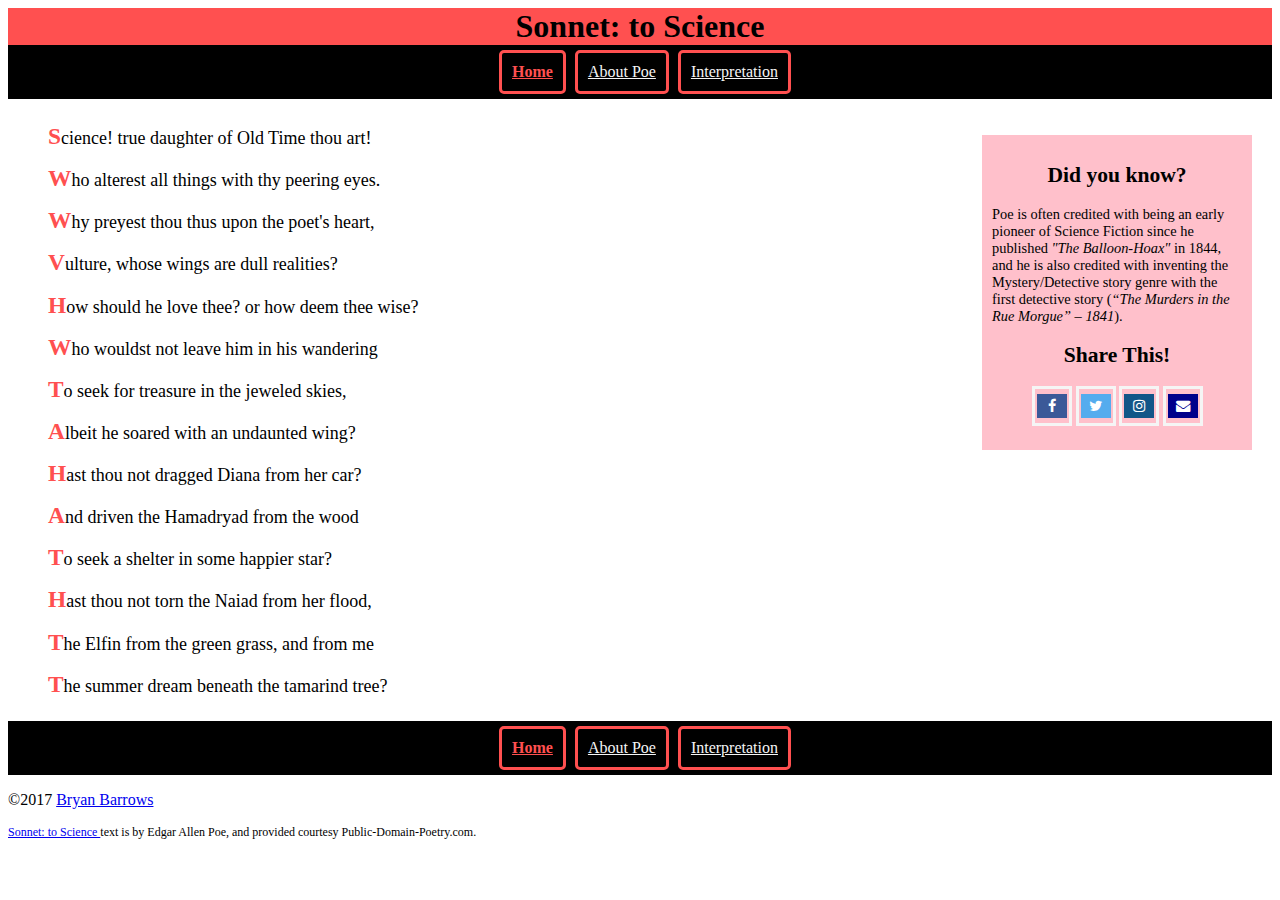
<file: index.html>
<!DOCTYPE html>
<html>
<head>
    <meta charset="utf-8">
    <title>Sonnet: to Science - Bryan's Mini Site</title>
    <meta name="description" content="The advanced markup and page layout assignment.">
    <meta name="viewport" content="width=device-width, initial-scale=1">
    <link rel="stylesheet" href="styles.css">
    <!-- Add icon library -->
    <link rel="stylesheet" href="https://cdnjs.cloudflare.com/ajax/libs/font-awesome/4.7.0/css/font-awesome.min.css">

</head>
<body>
    <header>
        <h1>Sonnet: to Science</h1>
        <nav>
            <ul class="top-nav">
                <li><a href="index.html" class="active">Home</a></li>
                <li><a href="about-poe.html">About Poe</a></li>
                <li><a href="interpretation.html">Interpretation</a></li>
            </ul>
        </nav>
    </header>
    <aside id="sidebar">
        <h2>Did you know?</h2>
        <p>
            Poe is often credited with being an early pioneer of Science
            Fiction since he published <i>"The Balloon-Hoax"</i> in 1844, and he is
            also credited with inventing the Mystery/Detective story genre
            with the first detective story (<i>&ldquo;The Murders in the Rue
            Morgue&rdquo; &ndash; 1841</i>).
        </p>
        <h2>Share This!</h2>
        <ul class="social-links">
            <!-- Add font awesome icons -->
            <li><a href="http://facebook.com" class="fa fa-facebook"></a></li>
            <li><a href="http://twitter.com" class="fa fa-twitter"></a></li>
            <li><a href="http://instagram.com" class="fa fa-instagram"></a></li>
            <li><a href="mailto:?to=&subject=Edgar%20Allen%20Poe%20Biography&body=https://bbarrows89.github.io/wats1010-advanced-markup/" 
                class="fa fa-envelope"></a></li>
        </ul>
    </aside>
    <section id="content">
        <ul class="poem">
            <li>Science! true daughter of Old Time thou art!</li>
            <li>Who alterest all things with thy peering eyes.</li>
            <li>Why preyest thou thus upon the poet's heart,</li>
            <li>Vulture, whose wings are dull realities?</li>
            <li>How should he love thee? or how deem thee wise?</li>
            <li>Who wouldst not leave him in his wandering</li>
            <li>To seek for treasure in the jeweled skies,</li>
            <li>Albeit he soared with an undaunted wing?</li>
            <li>Hast thou not dragged Diana from her car?</li>
            <li>And driven the Hamadryad from the wood</li>
            <li>To seek a shelter in some happier star?</li>
            <li>Hast thou not torn the Naiad from her flood,</li>
            <li>The Elfin from the green grass, and from me</li>
            <li>The summer dream beneath the tamarind tree?</li>
        </ul>
    </section>
    <footer>
        <nav>
            <ul class="bottom-nav">
                <li><a href="index.html" class="active">Home</a></li>
                <li><a href="about-poe.html">About Poe</a></li>
                <li><a href="interpretation.html">Interpretation</a></li>
            </ul>
        </nav>
        <p>&copy;2017 <a href="http://www.github.com/bbarrows89">Bryan Barrows</a></p>
        <p class="smalltext">
            <a href="http://www.public-domain-poetry.com/edgar-allan-poe/sonnet-to-science-1747">
                Sonnet: to Science
            </a>
            text is by Edgar Allen Poe, and provided courtesy
            Public-Domain-Poetry.com.
        </p>
    </footer>
</body>
</html>
</file>
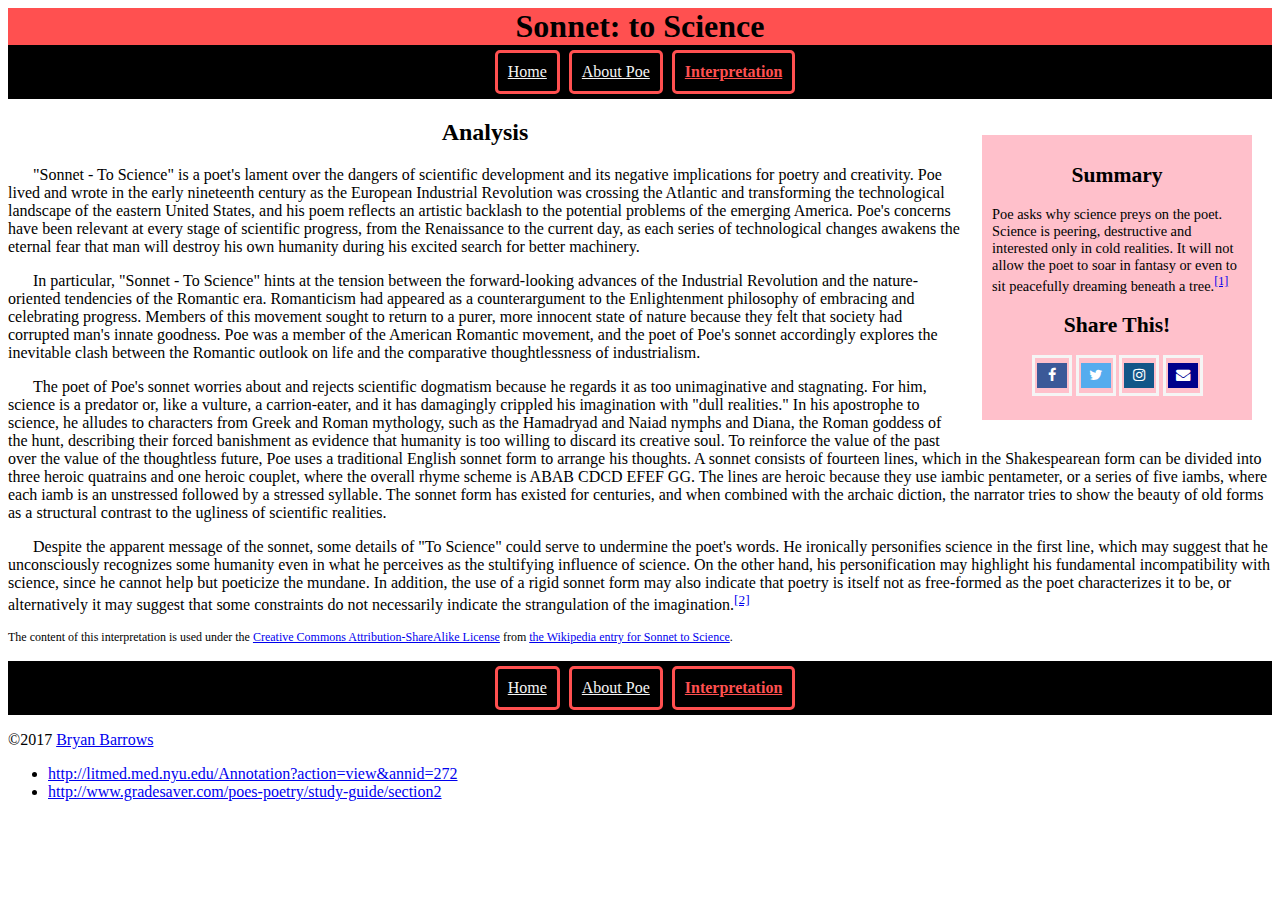
<file: interpretation.html>
<!DOCTYPE html>
<html>
<head>
    <meta charset="utf-8">
    <title>Interpretation - Sonnet: to Science - Bryan's Mini Site</title>
    <meta name="description" content="The advanced markup and page layout assignment.">
    <meta name="viewport" content="width=device-width, initial-scale=1">
    <link rel="stylesheet" href="styles.css">
    <!-- Add icon library -->
    <link rel="stylesheet" href="https://cdnjs.cloudflare.com/ajax/libs/font-awesome/4.7.0/css/font-awesome.min.css">
</head>
<body>
    <header>
        <h1>Sonnet: to Science</h1>
        <nav>
            <ul class="top-nav">
                <li><a href="index.html">Home</a></li>
                <li><a href="about-poe.html">About Poe</a></li>
                <li><a href="interpretation.html" class="active">Interpretation</a></li>
            </ul>
        </nav>
    </header>
    <aside id="sidebar">
        <h2>Summary</h2>
        <p>Poe asks why science preys on the poet. Science is peering, destructive and 
            interested only in cold realities. It will not allow the poet to soar in 
            fantasy or even to sit peacefully dreaming beneath a tree.<sup><a href="#citation-1">[1]</a></sup></p>
        <h2>Share This!</h2>
        <ul class="social-links">
            <!-- Add font awesome icons -->
            <li><a href="http://facebook.com" class="fa fa-facebook"></a></li>
            <li><a href="http://twitter.com" class="fa fa-twitter"></a></li>
            <li><a href="http://instagram.com" class="fa fa-instagram"></a></li>
            <li><a href="mailto:?to=&subject=Edgar%20Allen%20Poe%20Biography&body=https://bbarrows89.github.io/wats1010-advanced-markup/" 
                class="fa fa-envelope"></a></li>

        </ul>
    </aside>
    <section id="content">
        <h2>Analysis</h2>
        <p class="body">"Sonnet - To Science" is a poet's lament over the dangers of scientific 
            development and its negative implications for poetry and creativity. 
            Poe lived and wrote in the early nineteenth century as the European 
            Industrial Revolution was crossing the Atlantic and transforming the technological 
            landscape of the eastern United States, and his poem reflects an artistic backlash 
            to the potential problems of the emerging America. Poe's concerns have been relevant 
            at every stage of scientific progress, from the Renaissance to the current day, 
            as each series of technological changes awakens the eternal fear that man will destroy 
            his own humanity during his excited search for better machinery.</p>

        <p class="body">In particular, "Sonnet - To Science" hints at the tension between the forward-looking 
            advances of the Industrial Revolution and the nature-oriented tendencies of the Romantic era. 
            Romanticism had appeared as a counterargument to the Enlightenment philosophy of embracing 
            and celebrating progress. Members of this movement sought to return to a purer, 
            more innocent state of nature because they felt that society had corrupted man's innate goodness. 
            Poe was a member of the American Romantic movement, and the poet of Poe's sonnet accordingly 
            explores the inevitable clash between the Romantic outlook on life and the comparative 
            thoughtlessness of industrialism.</p>

        <p class="body">The poet of Poe's sonnet worries about and rejects scientific dogmatism because he 
            regards it as too unimaginative and stagnating. For him, science is a predator or, 
            like a vulture, a carrion-eater, and it has damagingly crippled his imagination with "dull realities." 
            In his apostrophe to science, he alludes to characters from Greek and Roman mythology, 
            such as the Hamadryad and Naiad nymphs and Diana, the Roman goddess of the hunt, 
            describing their forced banishment as evidence that humanity is too willing to discard 
            its creative soul. To reinforce the value of the past over the value of the thoughtless future, 
            Poe uses a traditional English sonnet form to arrange his thoughts. A sonnet consists of fourteen lines, 
            which in the Shakespearean form can be divided into three heroic quatrains and one heroic couplet, 
            where the overall rhyme scheme is ABAB CDCD EFEF GG. The lines are heroic because they use iambic pentameter, 
            or a series of five iambs, where each iamb is an unstressed followed by a stressed syllable. 
            The sonnet form has existed for centuries, and when combined with the archaic diction, the narrator tries to 
            show the beauty of old forms as a structural contrast to the ugliness of scientific realities.</p>

        <p class="body">Despite the apparent message of the sonnet, some details of "To Science" could serve to 
            undermine the poet's words. He ironically personifies science in the first line, which may suggest 
            that he unconsciously recognizes some humanity even in what he perceives as the stultifying 
            influence of science. On the other hand, his personification may highlight his fundamental 
            incompatibility with science, since he cannot help but poeticize the mundane. In addition, the use of 
            a rigid sonnet form may also indicate that poetry is itself not as free-formed as the poet 
            characterizes it to be, or alternatively it may suggest that some constraints do not necessarily 
            indicate the strangulation of the imagination.<sup><a href="#citation-2">[2]</a></sup></p>

        <p class="smalltext">
            The content of this interpretation is used under the
            <a href="http://en.wikipedia.org/wiki/Wikipedia:Text_of_Creative_Commons_Attribution-ShareAlike_3.0_Unported_License">
                Creative Commons Attribution-ShareAlike License</a>
            from <a href="http://en.wikipedia.org/wiki/Sonnet_to_Science">
                the Wikipedia entry for Sonnet to Science</a>.
        </p>
    </section>
    <footer>
        <nav>
            <ul class="bottom-nav">
                <li><a href="index.html">Home</a></li>
                <li><a href="about-poe.html">About Poe</a></li>
                <li><a href="interpretation.html" class="active">Interpretation</a></li>
            </ul>
        </nav>
        <p>&copy;2017 <a href="http://www.github.com/bbarrows89">Bryan Barrows</a></p>
        <p class="smalltext">
            <ul class="bibliography">
                <li id="citation-1"><a href="http://litmed.med.nyu.edu/Annotation?action=view&annid=272">http://litmed.med.nyu.edu/Annotation?action=view&annid=272</a></li>
                <li id="citation-2"><a href="http://www.gradesaver.com/poes-poetry/study-guide/section2">http://www.gradesaver.com/poes-poetry/study-guide/section2</a></li>
            </ul>
        </p>
    </footer>
</body>
</html>
</file>
<file: styles.css>
/* Styles for the Advanced Markup assignment. */

nav {
    background-color: black;
    margin: 0;
    padding: 0;
}

.top-nav {
    margin-top: 0px;
}

h1 {
    background-color: #ff5050;
    padding: 0;
    margin: 0;
}

nav ul {
    text-align: center;
    padding-right: 35px;
}

nav li {
    display: inline-block;
    padding: 5px 0px 5px 0px;
    margin: 0px 0px 0px 5px;
}

nav a {
    border: 3px solid #ff5050;
    border-radius: 5px;
    color: whitesmoke;
    padding: 10px;
    display: inline-block;
}

nav a:hover {
    z-index: 100;
    transform: scale(1.05,1.05);
}

a.active {
    font-weight: bold;
    color: #ff5050
}

a:hover {
    color: pink;
}

.body {
    text-indent: 25px;
}

h1, h2 {
    text-align: center;
}

#sidebar {
    width: 250px;
    float: right;
    background-color: pink;
    padding: 10px;
    margin: 20px;
    font-size: 90%
}

figure { 
    float: left;
    margin-top: 20px;
    margin-bottom: 10px;
    margin-left: 10px;
    margin-right: 25px;
    padding-left: 5px;
    padding-bottom: 0px;
    font-size: 75%;
    font-weight: bold;
    text-align: center;
}

.smalltext {
    font-size: 75%;
}

.poem {
    list-style-type: none;
}

.poem li {
    font-size: large;
    line-height: 1.8;
}

.poem li::first-letter {
    font-size: 130%;
    color: #ff5050;
    font-weight: bold;
}

.social-links {
    list-style-type: none;
}

.social-links li {
    border: 3px solid whitesmoke;
    display: inline-block;
    padding: 0px;
    margin: 0px;
}

.fa {
  padding: 5px;
  font-size: 20px;
  width: 20px;
  text-align: center;
  text-decoration: none;
  margin: 5px 2px;
  line-height: 25px; 

 /* borrowed settings from my css project, which worked nicely */
/*   padding: 20px;
  font-size: 30px;
  width: 50px;
  text-align: center;
  text-decoration: none;
  margin: 5px 2px; */
}
  
.fa:hover {
    opacity: 0.7;
}

.fa-facebook {
    background: #3B5998;
    color: white;
}

.fa-twitter {
    background: #55ACEE;
    color: white;
}

.fa-instagram {
    background: #125688;
    color: white;
}

.fa-envelope {
    background: darkblue;
    color: white;
}
</file>
